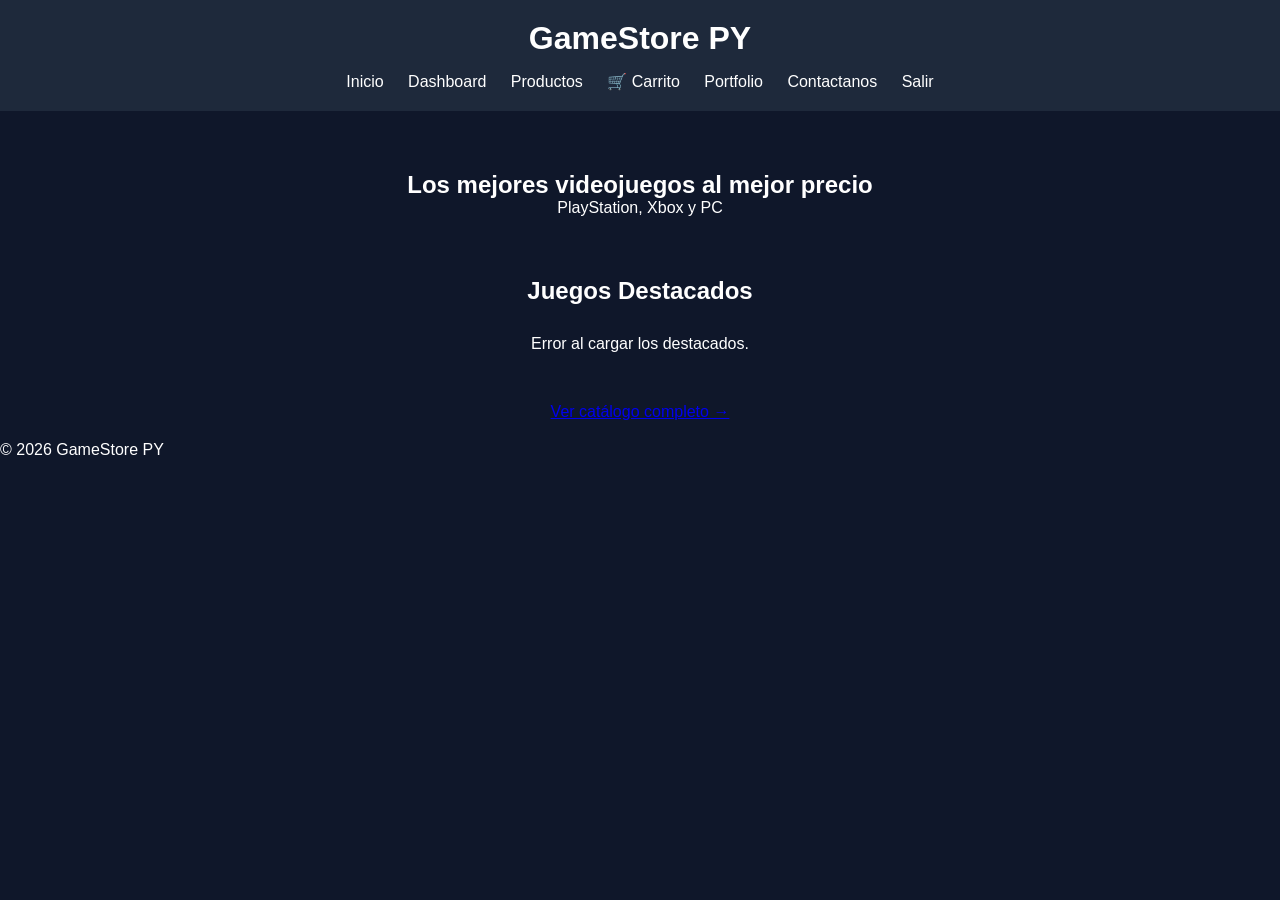
<file: index.html>
<!DOCTYPE html>
<html lang="es">
<head>
    <meta charset="UTF-8">
    <meta name="viewport" content="width=device-width, initial-scale=1.0">
    <title>GameStore PY</title>
    <link rel="stylesheet" href="css/style.css">
</head>
<body>

<header>
    <h1>GameStore PY</h1>

    <nav>
        <a href="index.html">Inicio</a>
        <a href="dashboard.html">Dashboard</a>
        <a href="productos.html">Productos</a>
        <a href="carrito.html">🛒 Carrito</a>
        <a href="portfolio.html">Portfolio</a>
        <a href="contacto.html">Contactanos</a>
        <a href="https://google.com">Salir</a>
    </nav>
</header>

<section class="hero">
    <h2>Los mejores videojuegos al mejor precio</h2>
    <p>PlayStation, Xbox y PC</p>
</section>

<section>

    <h2 style="text-align:center;">
        Juegos Destacados
    </h2>

    <div id="destacados" class="cards">

        <p>Cargando juegos destacados...</p>

    </div>

    <div style="text-align:center; margin:20px;">
        <a href="productos.html">
            Ver catálogo completo →
        </a>
    </div>

</section>

<footer>
    <p>© 2026 GameStore PY</p>
</footer>

<script src="js/app.js"></script>

</body>
</html>
</file>
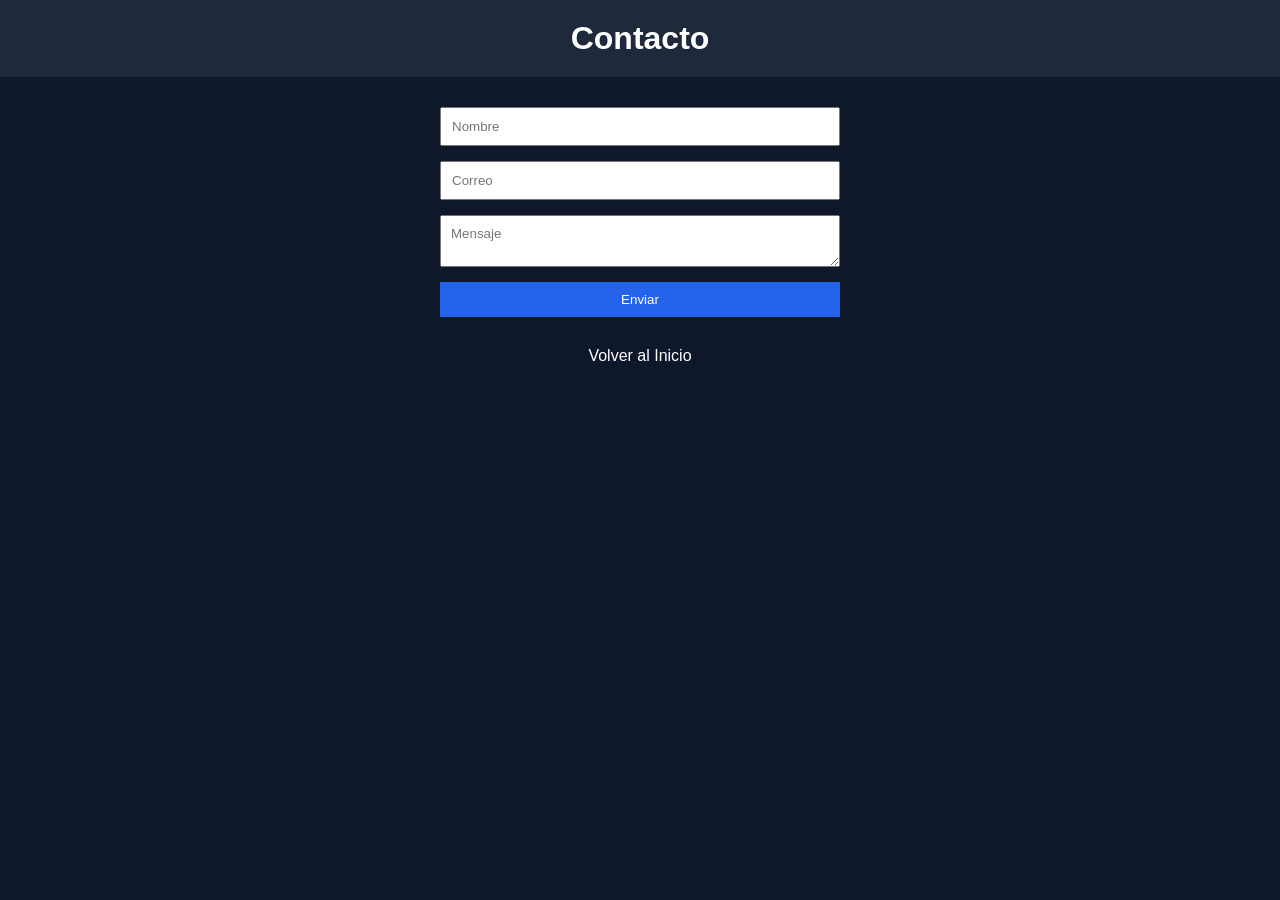
<file: contacto.html>
<!DOCTYPE html>
<html lang="es">
<head>
<meta charset="UTF-8">
<meta name="viewport" content="width=device-width, initial-scale=1.0">
<title>Contacto</title>
<link rel="stylesheet" href="css/style.css">
</head>
<body>

<header>
    <h1>Contacto</h1>
</header>

<form class="formulario">

    <input type="text" placeholder="Nombre">

    <input type="email" placeholder="Correo">

    <textarea placeholder="Mensaje"></textarea>

    <button type="submit">Enviar</button>

</form>

<a class="volver" href="index.html">Volver al Inicio</a>

</body>
</html>
</file>
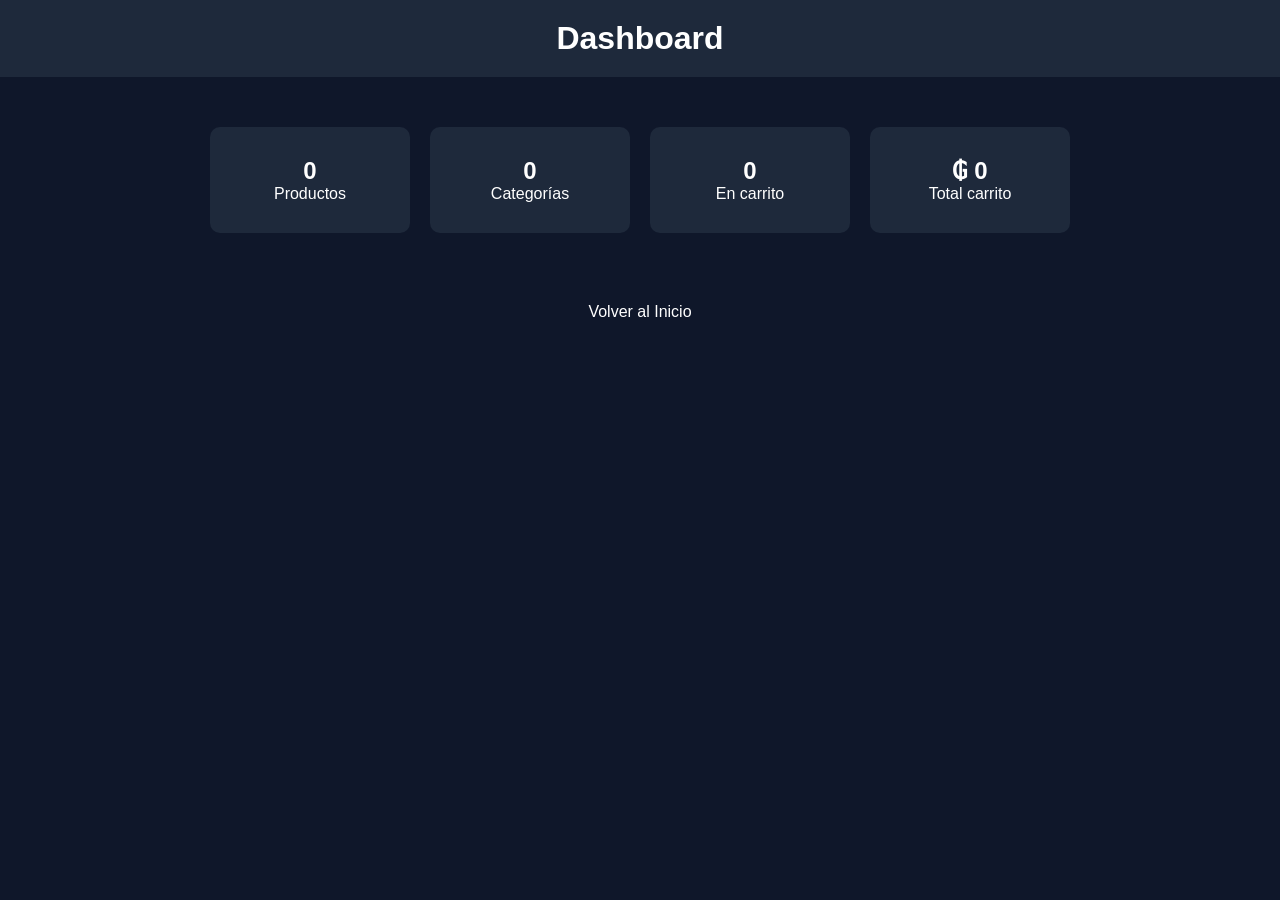
<file: dashboard.html>
<!DOCTYPE html>
<html lang="es">
<head>
<meta charset="UTF-8">
<meta name="viewport" content="width=device-width, initial-scale=1.0">
<title>Dashboard</title>
<link rel="stylesheet" href="css/style.css">
</head>
<body>

<header>
    <h1>Dashboard</h1>
</header>

<div class="dashboard">

    <div class="box">
        <h2 id="total-productos">0</h2>
        <p>Productos</p>
    </div>

    <div class="box">
        <h2 id="total-categorias">0</h2>
        <p>Categorías</p>
    </div>

    <div class="box">
        <h2 id="productos-carrito">0</h2>
        <p>En carrito</p>
    </div>

    <div class="box">
        <h2 id="total-carrito">₲ 0</h2>
        <p>Total carrito</p>
    </div>

</div>

<a class="volver" href="index.html">Volver al Inicio</a>
<script src="js/app.js"></script>
</body>
</html>
</file>
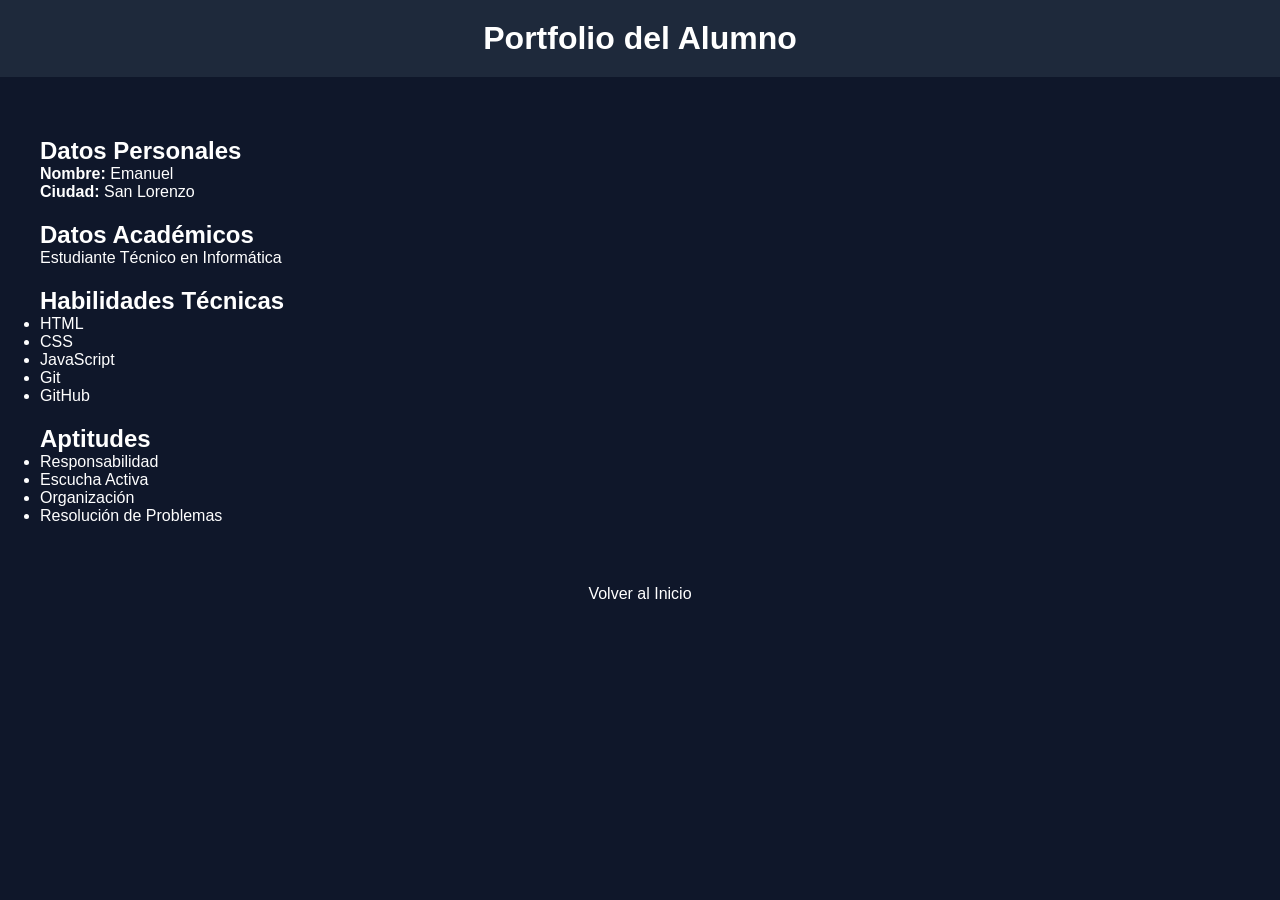
<file: portfolio.html>
<!DOCTYPE html>
<html lang="es">
<head>
<meta charset="UTF-8">
<meta name="viewport" content="width=device-width, initial-scale=1.0">
<title>Portfolio</title>
<link rel="stylesheet" href="css/style.css">
</head>
<body>

<header>
    <h1>Portfolio del Alumno</h1>
</header>

<section class="portfolio">

    <h2>Datos Personales</h2>

    <p><strong>Nombre:</strong> Emanuel</p>
    <p><strong>Ciudad:</strong> San Lorenzo</p>

    <h2>Datos Académicos</h2>

    <p>Estudiante Técnico en Informática</p>

    <h2>Habilidades Técnicas</h2>

    <ul>
        <li>HTML</li>
        <li>CSS</li>
        <li>JavaScript</li>
        <li>Git</li>
        <li>GitHub</li>
    </ul>

    <h2>Aptitudes</h2>

    <ul>
        <li>Responsabilidad</li>
        <li>Escucha Activa</li>
        <li>Organización</li>
        <li>Resolución de Problemas</li>
    </ul>

</section>

<a class="volver" href="index.html">Volver al Inicio</a>

</body>
</html>
</file>
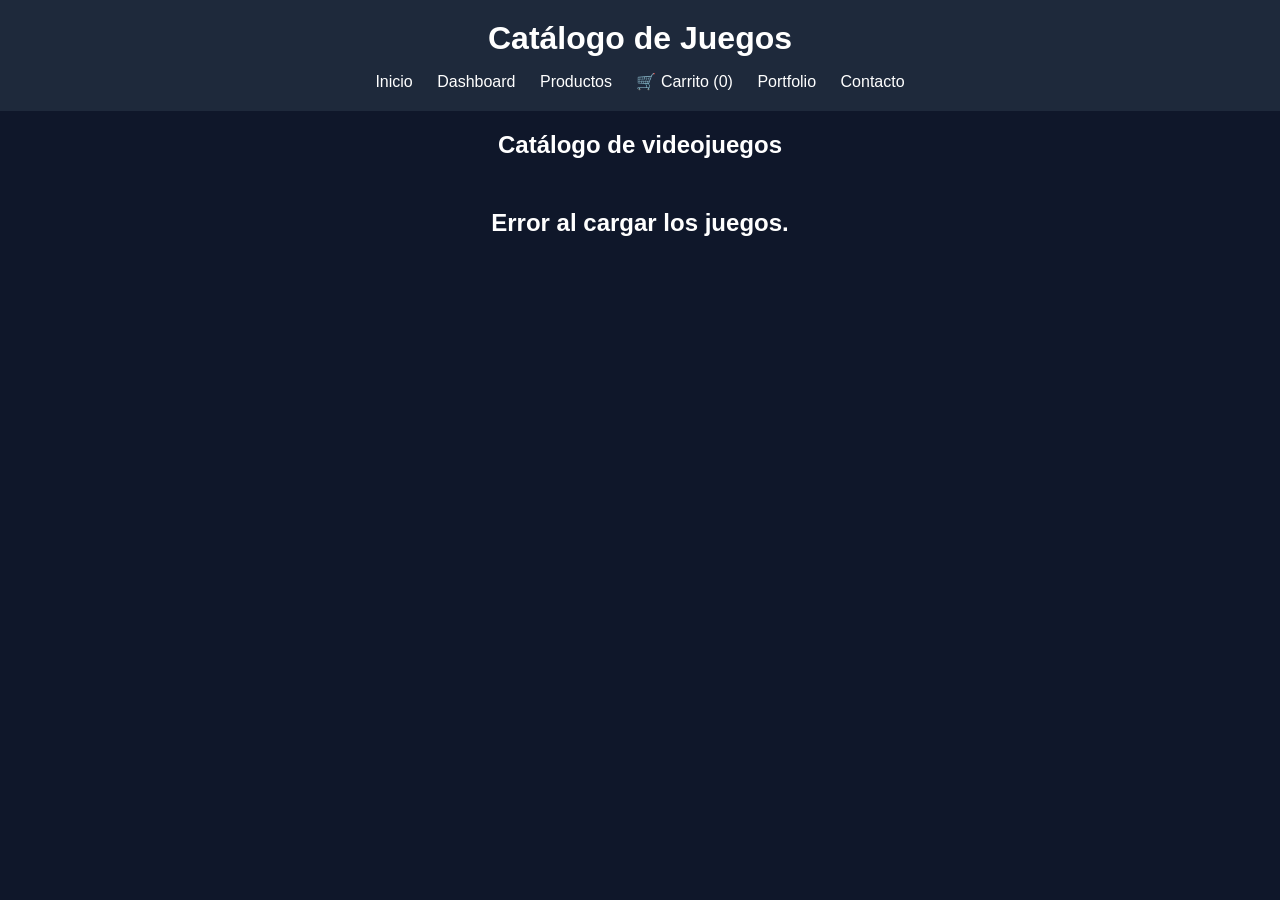
<file: productos.html>
<!DOCTYPE html>
<html lang="es">
<head>
<meta charset="UTF-8">
<meta name="viewport" content="width=device-width, initial-scale=1.0">
<title>Productos - GameStore PY</title>
<link rel="stylesheet" href="css/style.css">
</head>
<body>

<header>
    <h1>Catálogo de Juegos</h1>

    <nav>
        <a href="index.html">Inicio</a>
        <a href="dashboard.html">Dashboard</a>
        <a href="productos.html">Productos</a>
        <a href="carrito.html">
            🛒 Carrito (<span id="contador">0</span>)
        </a>
        <a href="portfolio.html">Portfolio</a>
        <a href="contacto.html">Contacto</a>
    </nav>
</header>

<h2 class="titulo-productos">
    Catálogo de videojuegos
</h2>

<div id="productos" class="cards">
    <p>Cargando juegos...</p>
</div>

<script src="js/app.js"></script>

</body>
</html>
</file>
<file: css/style.css>
/* Configuración general de toda la página */
*{
    margin:0;
    padding:0;
    box-sizing:border-box;
    font-family:Arial, sans-serif;
}

/* Cuerpo de todas las páginas */
body{
    background:#0f172a;
    color:white;
}

/* Encabezado (<header>) */
header{
    background:#1e293b;
    padding:20px;
    text-align:center;
}

/* Barra de navegación (<nav>) */
nav{
    margin-top:15px;
}

/* Enlaces del menú (<a>) */
nav a{
    color:white;
    text-decoration:none;
    margin:10px;
}

/* Sección principal del inicio (hero) */
.hero{
    text-align:center;
    padding:60px;
}

/* ===========================
   PRODUCTOS
=========================== */

/* Título de la página productos */
.titulo-productos{
    text-align:center;
    margin:20px;
}

/* Contenedor donde se muestran todas las tarjetas de juegos */
.cards{
    display:flex;
    flex-wrap:wrap;
    justify-content:center;
    gap:20px;
    padding:30px;
}

/* Tarjeta individual de cada videojuego */
.card{
    background:#1e293b;
    width:280px;
    padding:15px;
    border-radius:10px;
    text-align:center;
}

/* Imagen de cada tarjeta */
.card img{
    width:100%;
    height:350px;
    object-fit:cover;
    border-radius:10px;
}

/* Botones de cada tarjeta (Comprar y Agregar al carrito) */
.card button{
    width:100%;
    margin-top:10px;
    padding:10px;
    border:none;
    background:#2563eb;
    color:white;
    cursor:pointer;
    border-radius:5px;
}

/* ===========================
   DASHBOARD
=========================== */

/* Contenedor principal de las estadísticas */
.dashboard{
    display:flex;
    justify-content:center;
    gap:20px;
    flex-wrap:wrap;
    padding:50px;
}

/* Caja individual de cada estadística */
.box{
    background:#1e293b;
    padding:30px;
    width:200px;
    text-align:center;
    border-radius:10px;
}

/* ===========================
   PORTFOLIO
=========================== */

/* Contenedor del portfolio del alumno */
.portfolio{
    padding:40px;
}

/* Subtítulos del portfolio */
.portfolio h2{
    margin-top:20px;
}

/* ===========================
   CONTACTO
=========================== */

/* Formulario de contacto */
.formulario{
    display:flex;
    flex-direction:column;
    width:400px;
    margin:30px auto;
    gap:15px;
}

/* Campos de texto y área de mensaje */
.formulario input,
.formulario textarea{
    padding:10px;
}

/* Botón de enviar del formulario */
.formulario button{
    padding:10px;
    border:none;
    background:#2563eb;
    color:white;
    cursor:pointer;
}

/* ===========================
   BOTÓN VOLVER
=========================== */

/* Enlace "Volver al inicio" */
.volver{
    display:block;
    text-align:center;
    margin:20px;
    color:white;
    text-decoration:none;
}

/* ===========================
   CARRITO
=========================== */

/* Contenedor principal de la página carrito */
.carrito-container{
    max-width:800px;
    margin:40px auto;
    padding:20px;
}

/* Lista donde se muestran los productos agregados */
#lista-carrito{
    list-style:none;
}

/* Cada producto mostrado dentro del carrito */
#lista-carrito li{
    background:#1e293b;
    margin-bottom:10px;
    padding:15px;
    border-radius:10px;
}

/* Caja donde aparece el total y el botón de vaciar */
.resumen-compra{
    margin-top:20px;
    padding:20px;
    background:#1e293b;
    border-radius:10px;
    text-align:center;
}

/* Botón para vaciar el carrito */
.resumen-compra button{
    margin-top:15px;
    padding:10px 20px;
    border:none;
    background:#dc2626;
    color:white;
    cursor:pointer;
    border-radius:5px;
}
</file>
